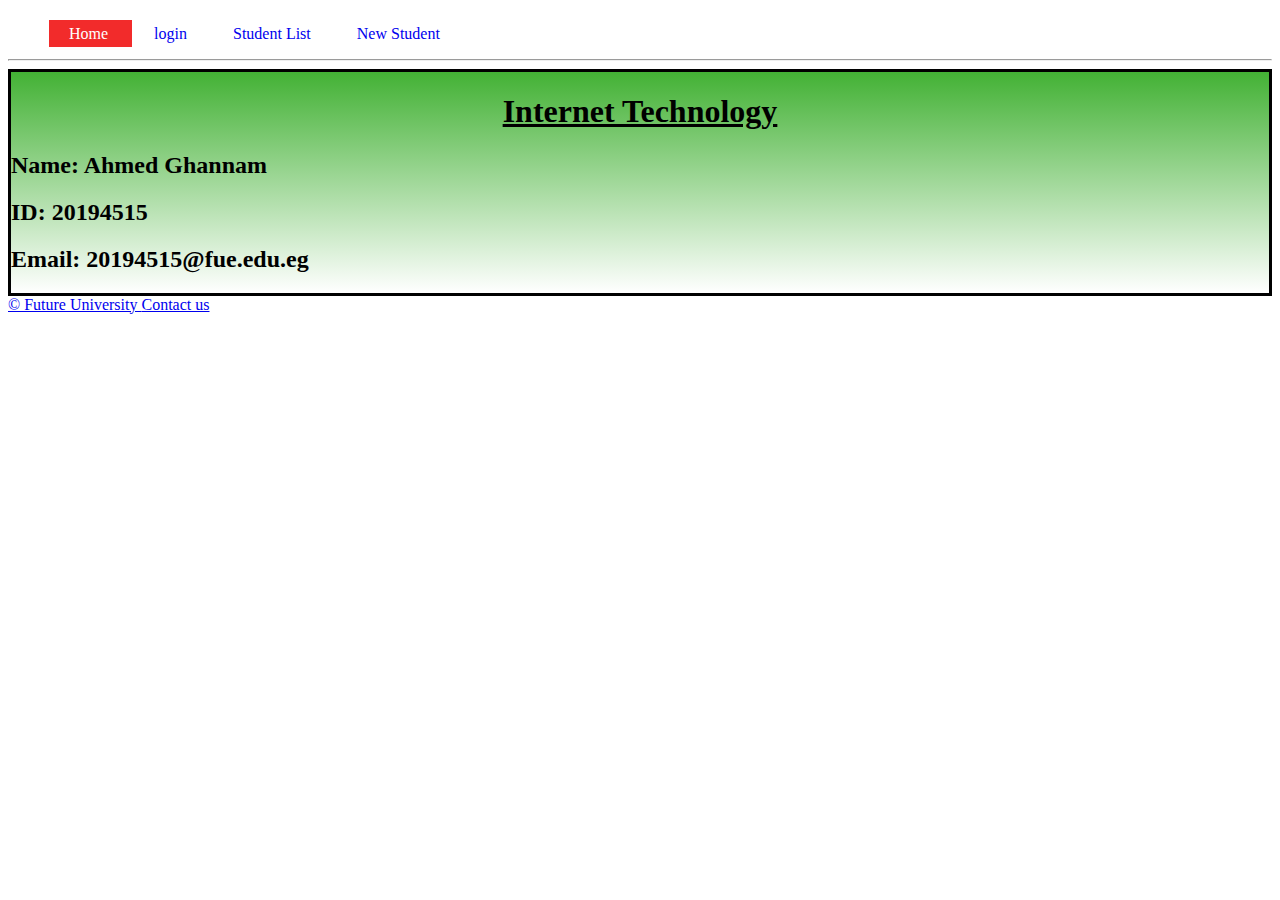
<file: index.html>
<HTML>
  <head>
<title> Internet Technology </title>
<link rel="stylesheet" type="text/css" href="style.css">
  </head>
  <body>
      <!--Nav-->
      
      <nav>
          
          <ul>  
                <li> <a href=# class="active"> Home </a></li>
                <li> <a href="login.html" class="s2">login</a> </li>
                <li> <a href=StudentList.html > Student List </a></li>
                <li> <a href=Studentinformation.html > New Student </a></li>
              </ul>  
          </nav>           
            
      <hr/>
  
   <div>

<!--Nav-->
<!-- Body --> 
<h1 class="head"> Internet Technology </h1>
  <h2> Name: Ahmed Ghannam </h2>
  <h2> ID: 20194515 </h2>
  <h2> Email: 20194515@fue.edu.eg </h2>
  </div>
  </section>
  <!--Body -->
  <!-- Footer-->
      <footer>
<a href=https://www.fue.edu.eg/ target=_Blank > &copy; Future University </a>
<a href=mailto: 20194515@fue.edu.eg > Contact us </a>
      </footer>
      <!-- Footer -->
  </body>
</HTML>
</file>
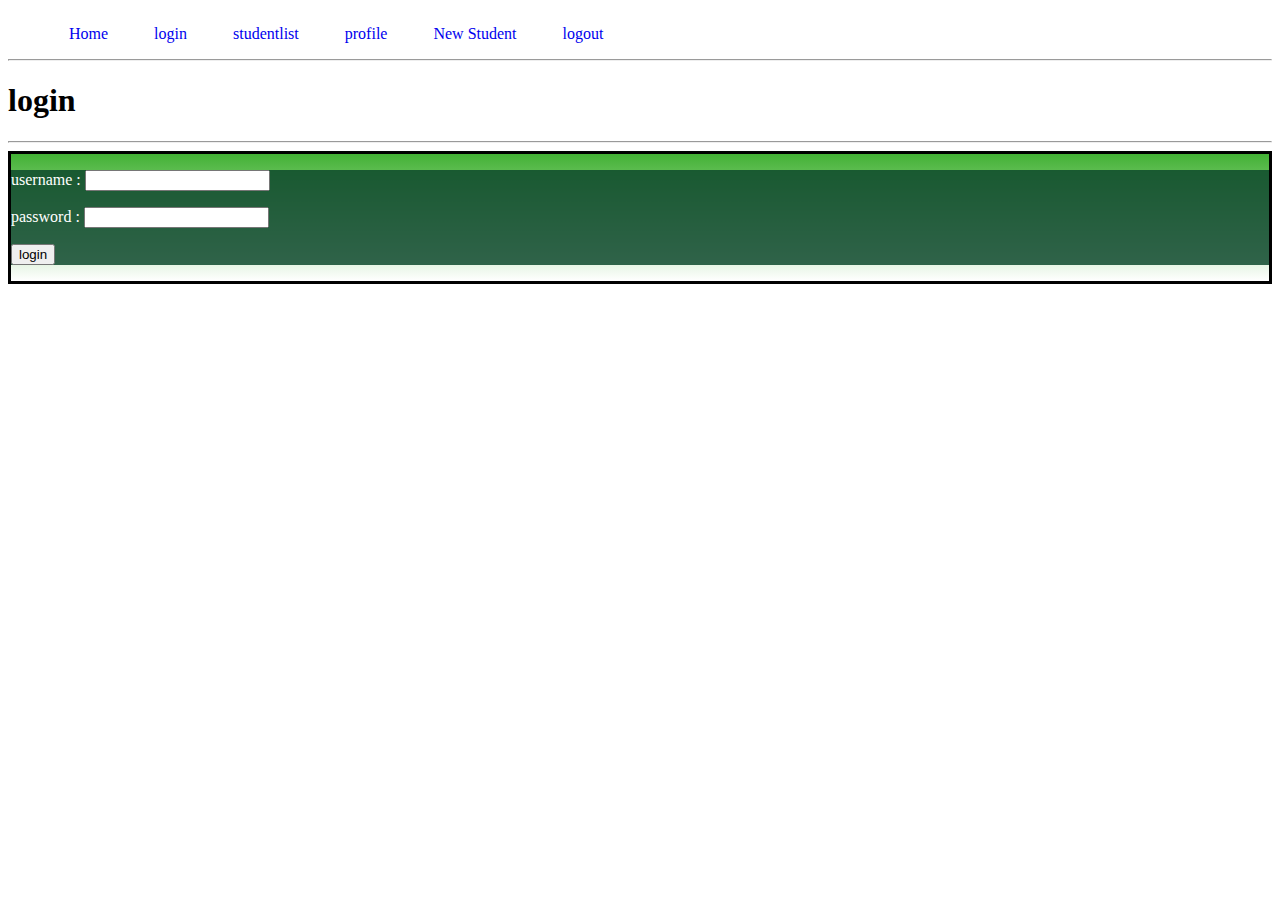
<file: login.html>
<html>
<head>
<title>login</title>
<meta charset="ytf-8">
<link type="text/css" href ="style.css" rel="stylesheet">
</head>


<body>

<ul>
    <li> <a href=index.html > Home</a> </li>
    <li> <a href="login.html" class="s2">login</a> </li>
    <li> <a href=studentlist.html> studentlist </a> </li>
    <li> <a href="profile.html">profile</a></li>
    <li> <a href=Studentinformation.html > New Student </a></li>
    <li class="li-left"><a href="login.html">logout</a></li>
</ul>

   <hr>
      <h1 class="s1">login</h1>
   <hr>
   
   
   <div>
     <form action="post">
<p>
      <lapel for="username">username :</lapel>
      <input type="text">
</p>

  <p>
    <lapel for="password">password :</lapel>
    <input type="password">

  </p>
<input type="submit" name="login" value="login">

</form>

</div>

</body>

</html>
</file>
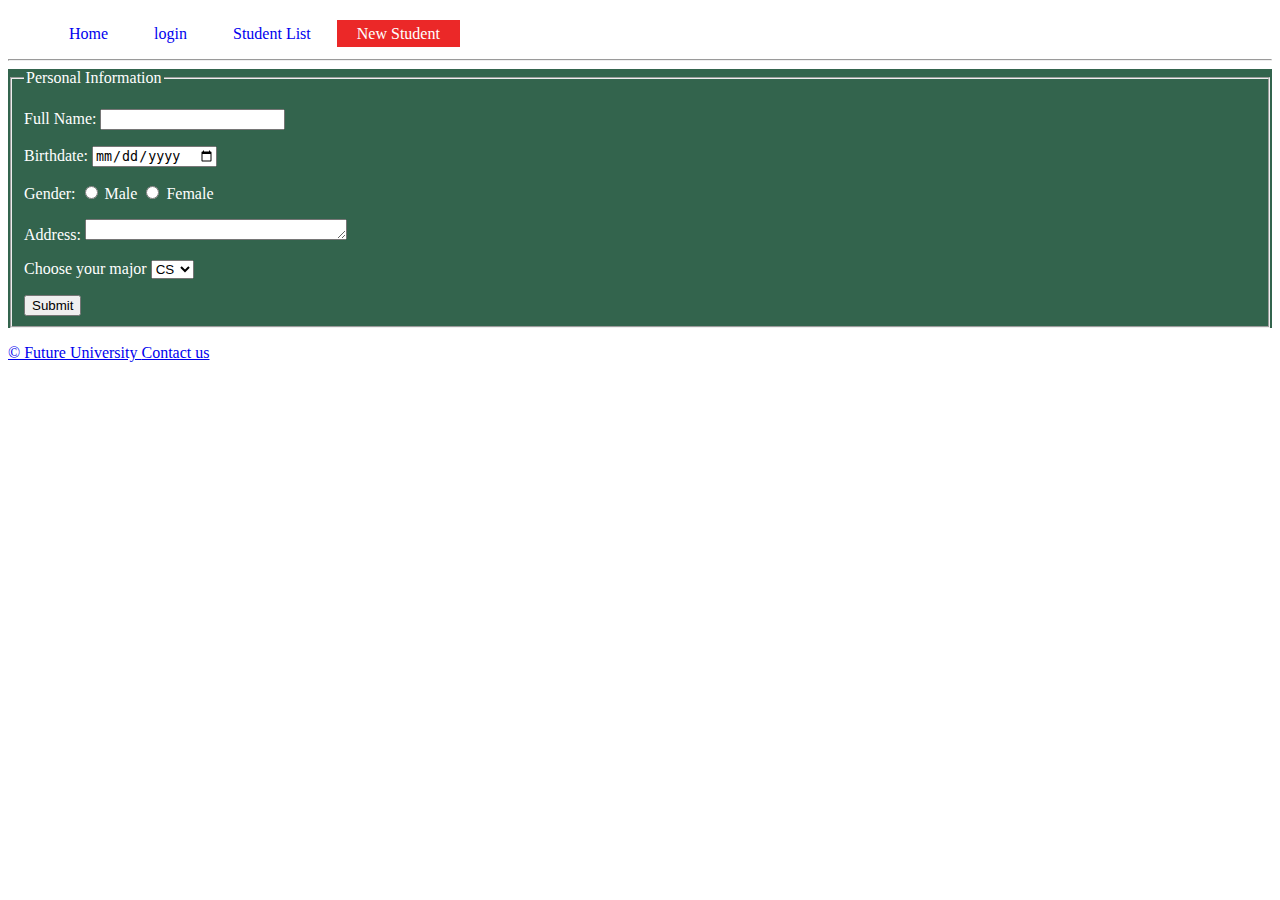
<file: studentinformation.html>
<HTML>
    <head>
<title> Internet Technology </title>
<link rel="stylesheet" type="text/css" href="style.css">
    </head>
    <body>
        <!--Nav-->
        <nav>
            
            <ul>  
<li> <a href=index.html > Home </a> </li>
<li> <a href="login.html" class="s2">login</a> </li>
<li><a href=StudentList.html > Student List </a> </li>
<li><a href=# class="activeee"> New Student </a> </li>
</ul>
</nav>    
<hr/>
<!--Nav-->
<!-- Body --> 

<form>
<fieldset>
<legend>Personal Information</legend>

<p>
<label>
Full Name: 
<input type="text" name="txtFullName" required> 

</label>
</p>
<p> 
<label>
Birthdate: 
<input type="date" name="txtBirthDate">

</label>
</p>
<p>
<label>
Gender: 
<input type="radio" name="gender" value="male">
Male
<input type="radio" name="gender" value="female">
Female
</label>
</p>

<p>
<label>
Address:
<textarea rows="1" cols="30" name="txtAddress"></textarea>
</label>
</p>



<p><label>
 Choose your major
            <select>
                <option value="cs">CS</option>
                <option value="is">IS</option>
                <option value="dm">DM</option>
            </select>

</select>
</label></p>


<input type="submit">

</form>
</fieldset>
    </body>
    <!--Body -->
    <!-- Footer-->
        <footer>
<a href=https://www.fue.edu.eg/ target=_Blank > &copy; Future University </a>
<a href=mailto: 20194515@fue.edu.eg > Contact us </a>
        </footer>
        <!-- Footer -->
</HTML>
</file>
<file: style.css>
body {
    background-image: url(https://www.fue.edu.eg/ImageHandler.ashx?Id=4261&SS=af282ddc744a32bfa786545c8d9571ba);
    background-size: cover;
    background-repeat: no-repeat;
    background-position: center;
}
.head{
    text-decoration: underline;
    text-align: center;
}

ul{

    float: center;
    list-style-type: none ;
    margin-top: 25px;
    }
    ul li{
        display: inline;
    }
    ul li a{   
        text-decoration: none;
        color: alicered ;
        padding: 5px 20px;
        border: 1px solid white;
        
    }
    ul li a:hover {
    background-color: white;
    color: black;
    transition: 0.6s  ease-in-out;
    }
    div{
        border: 3px solid;
        border-style: solid;
        background-image: linear-gradient(rgba(32, 163, 15, 0.842),rgb(255, 255, 255));
    }
    
li a.active {
    background-color:rgba(240, 4, 4, 0.842);
    color:white;

}
li a.activee {
    background-color:rgba(253, 8, 8, 0.842);
    color:white;



}
li a.activeee {
    background-color:rgba(231, 0, 0, 0.842);
    color:white;
}




table {
    width:100%;
   
}
thead tr {
    text-align:center;
    background-color:rgba(96, 240, 0, 0.842);
    color:white;
    font: bold;
    font-size:x-large;
}
tbody tr {
    background-color: rgba(255, 255, 255, 0.849);
    text-align: center;
}
tfoot tr {
    background-color: rgba(255, 255, 255, 0.849);
}

form {
    background-color:rgba(13, 71, 44, 0.842);
    color: white;
    background-repeat: no-repeat;
    background-size: cover;
   
}
</file>
